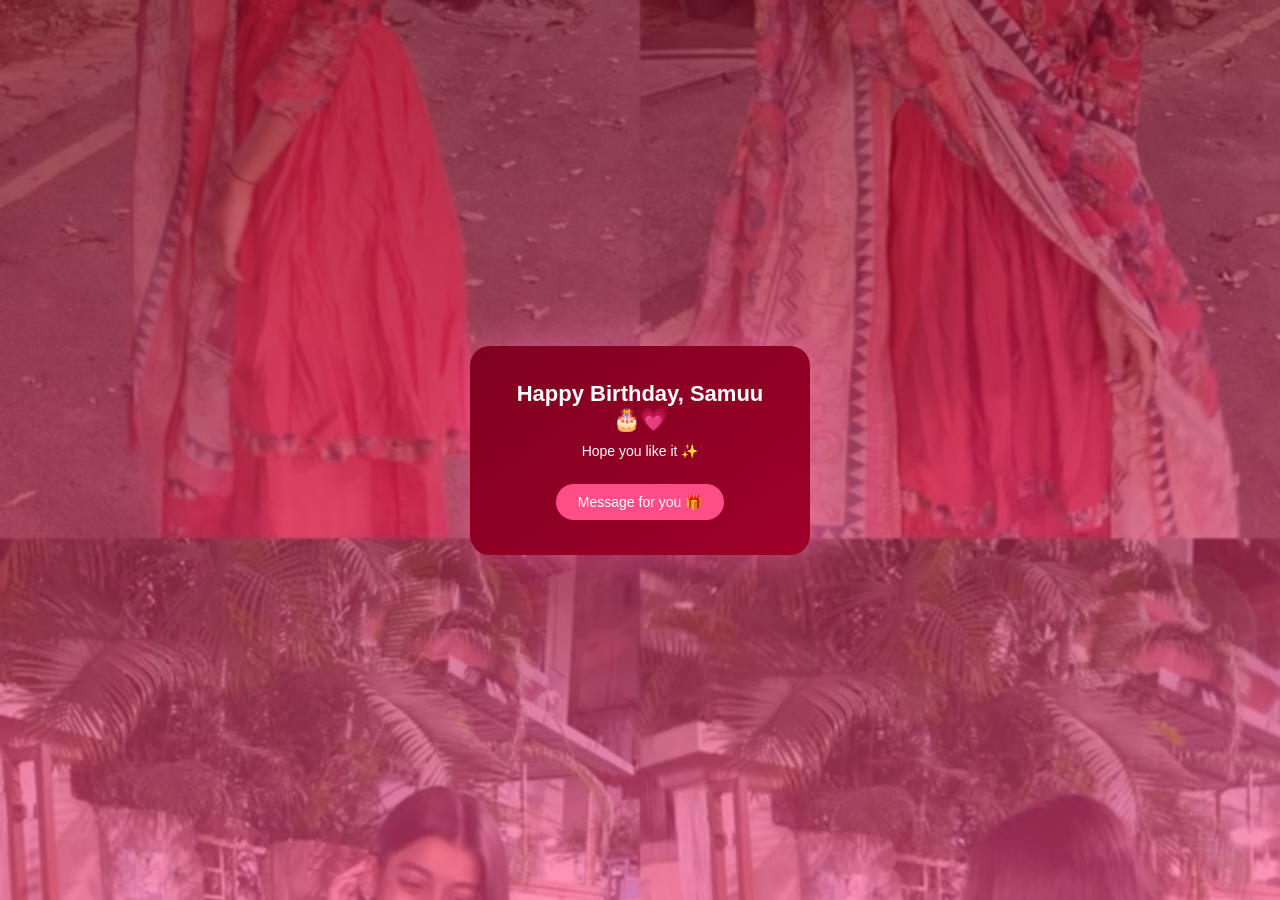
<file: index.html>
<!DOCTYPE html>
<html lang="en">
<head>
<meta charset="UTF-8">
<meta name="viewport" content="width=device-width, initial-scale=1.0">

<title>Happy Birthday Samuu 💗</title>

<meta property="og:title" content="Happy Birthday Samuu 💗">
<meta property="og:description" content="A small surprise made with love 🎁✨">
<meta property="og:image" content="https://sujalsamudra.github.io/happy-Birthday-Samuu/Photo.jpg">
<meta property="og:url" content="https://sujalsamudra.github.io/happy-Birthday-Samuu/">
<meta property="og:type" content="website">

<link rel="stylesheet" href="style.css">

</head>

<body>

<div class="card">

<h1>Happy Birthday, Samuu 🎂💗</h1>
<p class="sub">Hope you like it ✨</p>

<button onclick="showMessage()">Message for you 🎁</button>

<div id="surprise">

<img src="Photo 3.jpg" class="Photo">

<p id="messageText"></p>

</div>

</div>


<!-- Music -->

<audio id="song" src="Song 3.mp3"></audio>

<script src="script.js"></script>

</body>
</html>
</file>
<file: style.css>
/* Reset */

*{
margin:0;
padding:0;
box-sizing:border-box;
}

/* Body */

body{

font-family:'Segoe UI',sans-serif;
height:100vh;
display:flex;
justify-content:center;
align-items:center;

background:linear-gradient(rgba(128,0,32,0.6),rgba(255,77,136,0.6)),
url("Bg2.jpg");

background-size:cover;
background-position:center;

}

/* Card */

.card{

width:90%;
max-width:340px;

padding:35px;
text-align:center;

border-radius:20px;
color:white;

background:linear-gradient(145deg,#800020,#a0002a);

box-shadow:0 0 40px rgba(255,105,180,0.5);

}

/* Text */

h1{

font-size:22px;
margin-bottom:10px;

}

.sub{

font-size:14px;
margin-bottom:25px;

}

/* Button */

button{

padding:10px 22px;

background:#ff4d88;
color:white;

border:none;
border-radius:25px;

cursor:pointer;
font-size:14px;

transition:0.3s;

}

button:hover{

background:#ff1e6b;
transform:scale(1.05);

}

/* Photo */

.Photo{

width:180px;
height:180px;

border-radius:50%;
object-fit:cover;

margin:20px auto;

display:block;

border:4px solid #ffccd5;

}

/* Surprise hidden */

#surprise{

display:none;

}

/* Hearts */

.hearts{

position:fixed;
bottom:-20px;

animation:floatUp linear forwards;

pointer-events:none;

}

@keyframes floatUp{

from{

transform:translateY(0) scale(1);
opacity:1;

}

to{

transform:translateY(-110vh) scale(1.6);
opacity:0;

}

}
</file>
